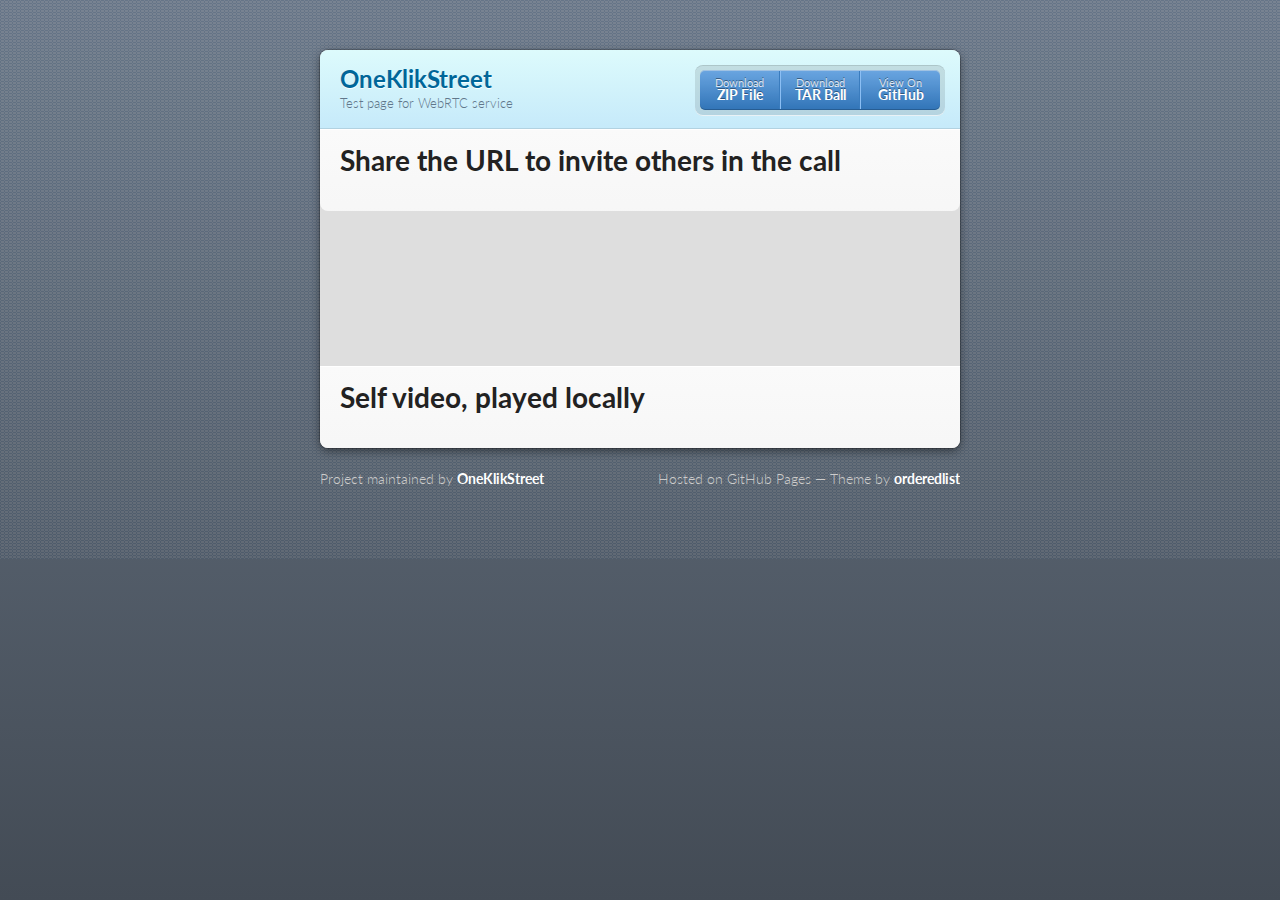
<file: index.html>
<!doctype html>
<html>
  <head>
    <meta charset="utf-8">
    <meta http-equiv="X-UA-Compatible" content="chrome=1">
    <title>Modernist by Steve Smith</title>
    
    <link rel="stylesheet" href="stylesheets/styles.css">
    <link rel="stylesheet" href="stylesheets/pygment_trac.css">
    <meta name="viewport" content="width=device-width, initial-scale=1, user-scalable=no">
    
    <!--[if lt IE 9]>
    <script src="//html5shiv.googlecode.com/svn/trunk/html5.js"></script>
    <![endif]-->
  </head>
  <body>
    <div class="wrapper">
      <header>
        <h1>OneKlikStreet</h1>
        <p>Test page for WebRTC service</p>
        <p class="view"><a href="http://github.com/orderedlist/modernist">View the Project on GitHub <small>orderedlist/modernist</small></a></p>
        <ul>
          <li><a href="https://github.com/oneklikstreet/oks.github.io/zipball/master">Download <strong>ZIP File</strong></a></li>
          <li><a href="https://github.com/oneklikstreet/oks.github.io/tarball/master">Download <strong>TAR Ball</strong></a></li>
          <li><a href="https://github.com/oneklikstreet/oks.github.io">View On <strong>GitHub</strong></a></li>
        </ul>
      </header>
      <section>
        <h1>Share the URL to invite others in the call</h1>

      </section>

<div id="oks-container">

</div>
<!--
        <div>
            <video id="remotevideo" autoplay  ></video>
        </div>
      -->

      <section>
      <!--
        <div class="highlight">
        <pre><span class="nb">require</span> <span class="s1">'redcarpet'</span>
<span class="n">markdown</span> <span class="o">=</span> <span class="no">Redcarpet</span><span class="o">.</span><span class="n">new</span><span class="p">(</span><span class="s2">"Hello World!"</span><span class="p">)</span>
<span class="nb">puts</span> <span class="n">markdown</span><span class="o">.</span><span class="n">to_html</span></pre>
        </div>
      -->
      <h1>Self video, played locally</h1>

      </section>
      <!--
        <div style="width: 160px; height:120px;">
            <video id="localvideo" autoplay></video>
        </div>
      -->
    </div>
    <footer>
      <p>Project maintained by <a href="http://github.com/oneklikstreet">OneKlikStreet</a></p>
      <p>Hosted on GitHub Pages &mdash; Theme by <a href="https://github.com/orderedlist">orderedlist</a></p>
    </footer>
    <script data-main="javascripts/main" src="javascripts/require.js"></script>

    <script src="javascripts/scale.fix.js"></script>
  </body>
</html>
</file>
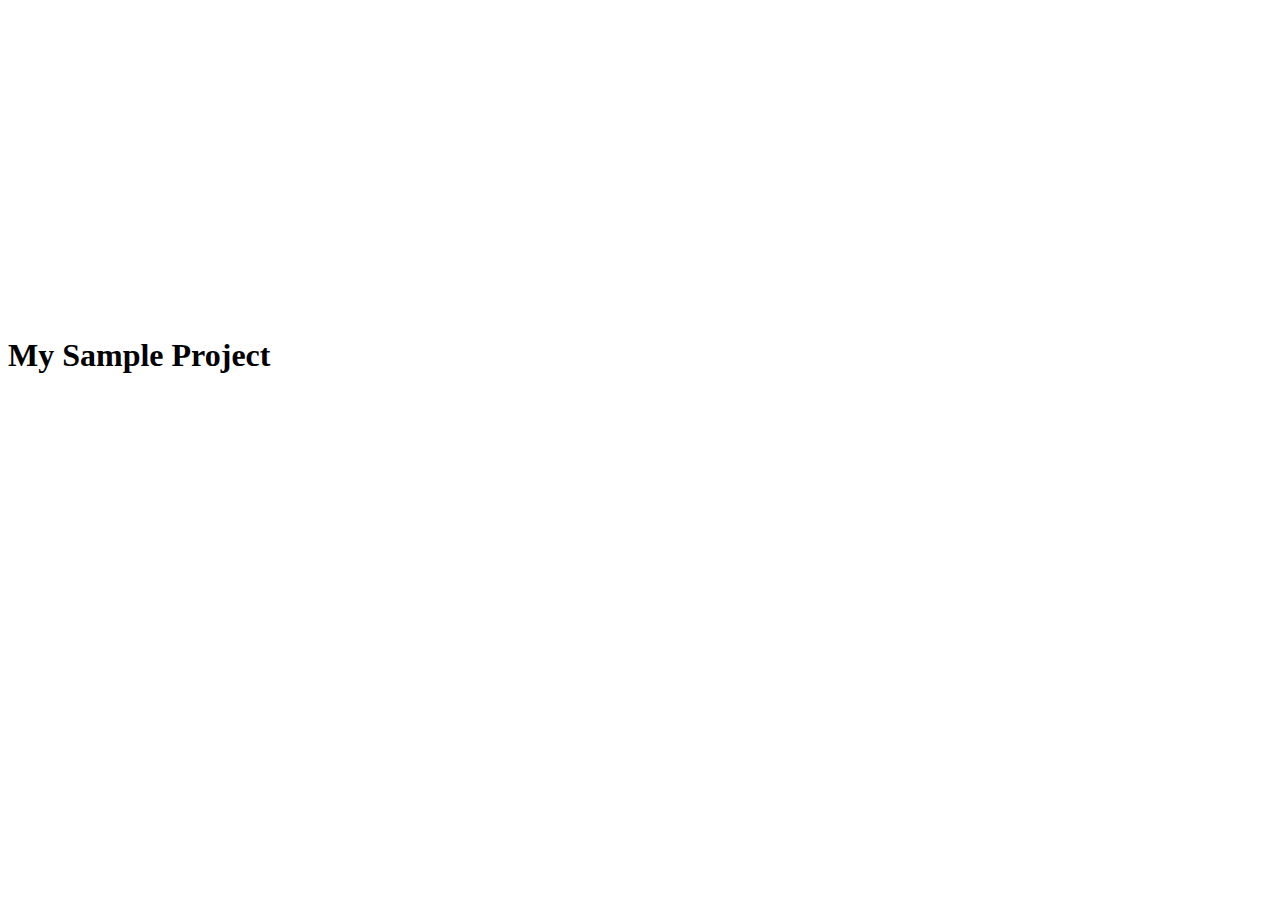
<file: oks_require.html>
<!DOCTYPE html>
<html>
    <head>
        <title>My Sample Project</title>
        <div>
            <video id="localvideo" autoplay  ></video>
        </div>
        <div>
            <video id="remotevideo" autoplay  ></video>
        </div>
        <!-- data-main attribute tells require.js to load
             scripts/main.js after require.js loads. -->
        <script data-main="javascripts/main" src="javascripts/require.js"></script>
    </head>
    <body>
        <h1>My Sample Project</h1>
    </body>
</html>
</file>
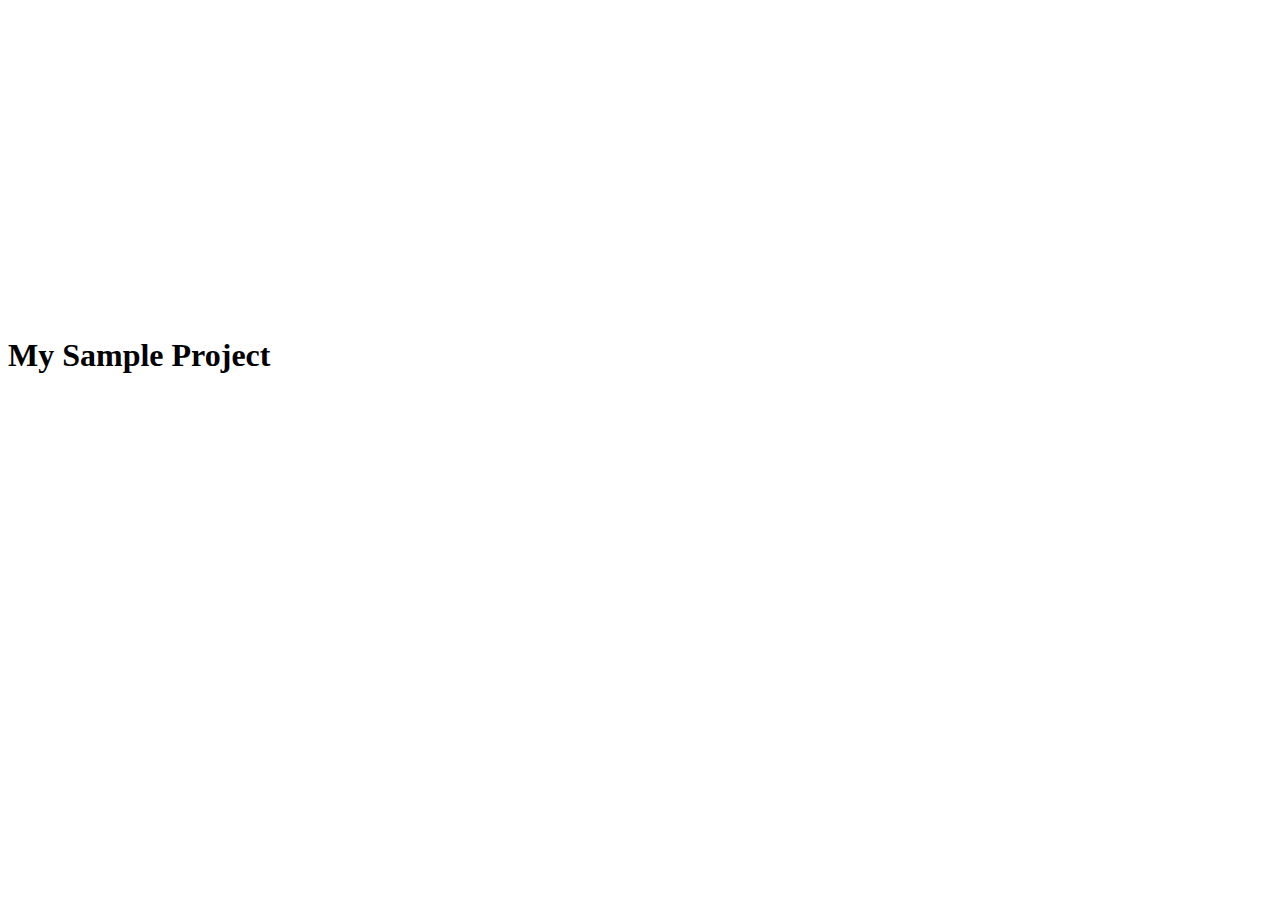
<file: oks_test.html>
<!DOCTYPE html>
<html>
    <head>
        <title>My Sample Project</title>
        <div>
            <video id="localvideo" autoplay  ></video>
        </div>
        <div>
            <video id="remotevideo" autoplay  ></video>
        </div>
        <!-- data-main attribute tells require.js to load
             scripts/main.js after require.js loads. -->
        <script data-main="javascripts/main" src="javascripts/require.js"></script>
    </head>
    <body>
        <h1>My Sample Project</h1>
        <script>

        </script>
    </body>
</html>
</file>
<file: stylesheets/styles.css>
@import url(https://fonts.googleapis.com/css?family=Lato:300italic,700italic,300,700);
html {
  background: #6C7989;
  background: #6c7989 -webkit-gradient(linear, 50% 0%, 50% 100%, color-stop(0%, #6c7989), color-stop(100%, #434b55)) fixed;
  background: #6c7989 -webkit-linear-gradient(#6c7989, #434b55) fixed;
  background: #6c7989 -moz-linear-gradient(#6c7989, #434b55) fixed;
  background: #6c7989 -o-linear-gradient(#6c7989, #434b55) fixed;
  background: #6c7989 -ms-linear-gradient(#6c7989, #434b55) fixed;
  background: #6c7989 linear-gradient(#6c7989, #434b55) fixed;
}

body {
  padding: 50px 0;
  margin: 0;
  font: 14px/1.5 Lato, "Helvetica Neue", Helvetica, Arial, sans-serif;
  color: #555;
  font-weight: 300;
  background: url('[data-uri]') fixed;
}

.wrapper {
  width: 640px;
  margin: 0 auto;
  background: #DEDEDE;
  -moz-border-radius: 8px;
  -webkit-border-radius: 8px;
  -o-border-radius: 8px;
  -ms-border-radius: 8px;
  -khtml-border-radius: 8px;
  border-radius: 8px;
  -moz-box-shadow: rgba(0, 0, 0, 0.2) 0 0 0 1px, rgba(0, 0, 0, 0.45) 0 3px 10px;
  -webkit-box-shadow: rgba(0, 0, 0, 0.2) 0 0 0 1px, rgba(0, 0, 0, 0.45) 0 3px 10px;
  -o-box-shadow: rgba(0, 0, 0, 0.2) 0 0 0 1px, rgba(0, 0, 0, 0.45) 0 3px 10px;
  box-shadow: rgba(0, 0, 0, 0.2) 0 0 0 1px, rgba(0, 0, 0, 0.45) 0 3px 10px;
}

header, section, footer {
  display: block;
}

a {
  color: #069;
  text-decoration: none;
}

p {
  margin: 0 0 20px;
  padding: 0;
}

strong {
  color: #222;
  font-weight: 700;
}

header {
  -moz-border-radius: 8px 8px 0 0;
  -webkit-border-radius: 8px 8px 0 0;
  -o-border-radius: 8px 8px 0 0;
  -ms-border-radius: 8px 8px 0 0;
  -khtml-border-radius: 8px 8px 0 0;
  border-radius: 8px 8px 0 0;
  background: #C6EAFA;
  background: -webkit-gradient(linear, 50% 0%, 50% 100%, color-stop(0%, #ddfbfc), color-stop(100%, #c6eafa));
  background: -webkit-linear-gradient(#ddfbfc, #c6eafa);
  background: -moz-linear-gradient(#ddfbfc, #c6eafa);
  background: -o-linear-gradient(#ddfbfc, #c6eafa);
  background: -ms-linear-gradient(#ddfbfc, #c6eafa);
  background: linear-gradient(#ddfbfc, #c6eafa);
  position: relative;
  padding: 15px 20px;
  border-bottom: 1px solid #B2D2E1;
}
header h1 {
  margin: 0;
  padding: 0;
  font-size: 24px;
  line-height: 1.2;
  color: #069;
  text-shadow: rgba(255, 255, 255, 0.9) 0 1px 0;
}
header.without-description h1 {
  margin: 10px 0;
}
header p {
  margin: 0;
  color: #61778B;
  width: 300px;
  font-size: 13px;
}
header p.view {
  display: none;
  font-weight: 700;
  text-shadow: rgba(255, 255, 255, 0.9) 0 1px 0;
  -webkit-font-smoothing: antialiased;
}
header p.view a {
  color: #06c;
}
header p.view small {
  font-weight: 400;
}
header ul {
  margin: 0;
  padding: 0;
  list-style: none;
  position: absolute;
  z-index: 1;
  right: 20px;
  top: 20px;
  height: 38px;
  padding: 1px 0;
  background: #5198DF;
  background: -webkit-gradient(linear, 50% 0%, 50% 100%, color-stop(0%, #77b9fb), color-stop(100%, #3782cd));
  background: -webkit-linear-gradient(#77b9fb, #3782cd);
  background: -moz-linear-gradient(#77b9fb, #3782cd);
  background: -o-linear-gradient(#77b9fb, #3782cd);
  background: -ms-linear-gradient(#77b9fb, #3782cd);
  background: linear-gradient(#77b9fb, #3782cd);
  border-radius: 5px;
  -moz-box-shadow: inset rgba(255, 255, 255, 0.45) 0 1px 0, inset rgba(0, 0, 0, 0.2) 0 -1px 0;
  -webkit-box-shadow: inset rgba(255, 255, 255, 0.45) 0 1px 0, inset rgba(0, 0, 0, 0.2) 0 -1px 0;
  -o-box-shadow: inset rgba(255, 255, 255, 0.45) 0 1px 0, inset rgba(0, 0, 0, 0.2) 0 -1px 0;
  box-shadow: inset rgba(255, 255, 255, 0.45) 0 1px 0, inset rgba(0, 0, 0, 0.2) 0 -1px 0;
  width: 240px;
}
header ul:before {
  content: '';
  position: absolute;
  z-index: -1;
  left: -5px;
  top: -4px;
  right: -5px;
  bottom: -6px;
  background: rgba(0, 0, 0, 0.1);
  -moz-border-radius: 8px;
  -webkit-border-radius: 8px;
  -o-border-radius: 8px;
  -ms-border-radius: 8px;
  -khtml-border-radius: 8px;
  border-radius: 8px;
  -moz-box-shadow: rgba(0, 0, 0, 0.2) 0 -1px 0, inset rgba(255, 255, 255, 0.7) 0 -1px 0;
  -webkit-box-shadow: rgba(0, 0, 0, 0.2) 0 -1px 0, inset rgba(255, 255, 255, 0.7) 0 -1px 0;
  -o-box-shadow: rgba(0, 0, 0, 0.2) 0 -1px 0, inset rgba(255, 255, 255, 0.7) 0 -1px 0;
  box-shadow: rgba(0, 0, 0, 0.2) 0 -1px 0, inset rgba(255, 255, 255, 0.7) 0 -1px 0;
}
header ul li {
  width: 79px;
  float: left;
  border-right: 1px solid #3A7CBE;
  height: 38px;
}
header ul li + li {
  width: 78px;
  border-left: 1px solid #8BBEF3;
}
header ul li + li + li {
  border-right: none;
  width: 79px;
}
header ul a {
  line-height: 1;
  font-size: 11px;
  color: #fff;
  color: rgba(255, 255, 255, 0.8);
  display: block;
  text-align: center;
  font-weight: 400;
  padding-top: 6px;
  height: 40px;
  text-shadow: rgba(0, 0, 0, 0.4) 0 -1px 0;
}
header ul a strong {
  font-size: 14px;
  display: block;
  color: #fff;
  -webkit-font-smoothing: antialiased;
}

section {
  padding: 15px 20px;
  font-size: 15px;
  border-top: 1px solid #fff;
  background: -webkit-gradient(linear, 50% 0%, 50% 700, color-stop(0%, #fafafa), color-stop(100%, #dedede));
  background: -webkit-linear-gradient(#fafafa, #dedede 700px);
  background: -moz-linear-gradient(#fafafa, #dedede 700px);
  background: -o-linear-gradient(#fafafa, #dedede 700px);
  background: -ms-linear-gradient(#fafafa, #dedede 700px);
  background: linear-gradient(#fafafa, #dedede 700px);
  -moz-border-radius: 0 0 8px 8px;
  -webkit-border-radius: 0 0 8px 8px;
  -o-border-radius: 0 0 8px 8px;
  -ms-border-radius: 0 0 8px 8px;
  -khtml-border-radius: 0 0 8px 8px;
  border-radius: 0 0 8px 8px;
  position: relative;
}

h1, h2, h3, h4, h5, h6 {
  color: #222;
  padding: 0;
  margin: 0 0 20px;
  line-height: 1.2;
}

p, ul, ol, table, pre, dl {
  margin: 0 0 20px;
}

h1, h2, h3 {
  line-height: 1.1;
}

h1 {
  font-size: 28px;
}

h2 {
  color: #393939;
}

h3, h4, h5, h6 {
  color: #494949;
}

blockquote {
  margin: 0 -20px 20px;
  padding: 15px 20px 1px 40px;
  font-style: italic;
  background: #ccc;
  background: rgba(0, 0, 0, 0.06);
  color: #222;
}

img {
  max-width:100%;
}

code, pre {
  font-family: Monaco, Bitstream Vera Sans Mono, Lucida Console, Terminal;
  color: #333;
  font-size: 12px;
}

pre {
  padding: 20px;
  background: #3A3C42;
  color: #f8f8f2;
  margin: 0 -20px 20px;
  overflow-x:auto;
}
pre code {
  color: #f8f8f2;
}
li pre {
  margin-left: -60px;
  padding-left: 60px;
}

table {
  width: 100%;
  border-collapse: collapse;
}

th, td {
  text-align: left;
  padding: 5px 10px;
  border-bottom: 1px solid #aaa;
}

dt {
  color: #222;
  font-weight: 700;
}

th {
  color: #222;
}

small {
  font-size: 11px;
}

hr {
  border: 0;
  background: #aaa;
  height: 1px;
  margin: 0 0 20px;
}

footer {
  width: 640px;
  margin: 0 auto;
  padding: 20px 0 0;
  color: #ccc;
  overflow: hidden;
}
footer a {
  color: #fff;
  font-weight: bold;
}
footer p {
  float: left;
}
footer p + p {
  float: right;
}

@media print, screen and (max-width: 740px) {
  body {
    padding: 0;
  }

  .wrapper {
    -moz-border-radius: 0;
    -webkit-border-radius: 0;
    -o-border-radius: 0;
    -ms-border-radius: 0;
    -khtml-border-radius: 0;
    border-radius: 0;
    -moz-box-shadow: none;
    -webkit-box-shadow: none;
    -o-box-shadow: none;
    box-shadow: none;
    width: 100%;
  }

  footer {
    -moz-border-radius: 0;
    -webkit-border-radius: 0;
    -o-border-radius: 0;
    -ms-border-radius: 0;
    -khtml-border-radius: 0;
    border-radius: 0;
    padding: 20px;
    width: auto;
  }
  footer p {
    float: none;
    margin: 0;
  }
  footer p + p {
    float: none;
  }
}
@media print, screen and (max-width:580px) {
  header ul {
    display: none;
  }

  header p.view {
    display: block;
  }

  header p {
    width: 100%;
  }
}
@media print {
  header p.view a small:before {
    content: 'at http://github.com/';
  }
}
</file>
<file: stylesheets/pygment_trac.css>
.highlight .hll { background-color: #49483e }
.highlight  { background: #3A3C42; color: #f8f8f2 }
.highlight .c { color: #75715e } /* Comment */
.highlight .err { color: #960050; background-color: #1e0010 } /* Error */
.highlight .k { color: #66d9ef } /* Keyword */
.highlight .l { color: #ae81ff } /* Literal */
.highlight .n { color: #f8f8f2 } /* Name */
.highlight .o { color: #f92672 } /* Operator */
.highlight .p { color: #f8f8f2 } /* Punctuation */
.highlight .cm { color: #75715e } /* Comment.Multiline */
.highlight .cp { color: #75715e } /* Comment.Preproc */
.highlight .c1 { color: #75715e } /* Comment.Single */
.highlight .cs { color: #75715e } /* Comment.Special */
.highlight .ge { font-style: italic } /* Generic.Emph */
.highlight .gs { font-weight: bold } /* Generic.Strong */
.highlight .kc { color: #66d9ef } /* Keyword.Constant */
.highlight .kd { color: #66d9ef } /* Keyword.Declaration */
.highlight .kn { color: #f92672 } /* Keyword.Namespace */
.highlight .kp { color: #66d9ef } /* Keyword.Pseudo */
.highlight .kr { color: #66d9ef } /* Keyword.Reserved */
.highlight .kt { color: #66d9ef } /* Keyword.Type */
.highlight .ld { color: #e6db74 } /* Literal.Date */
.highlight .m { color: #ae81ff } /* Literal.Number */
.highlight .s { color: #e6db74 } /* Literal.String */
.highlight .na { color: #a6e22e } /* Name.Attribute */
.highlight .nb { color: #f8f8f2 } /* Name.Builtin */
.highlight .nc { color: #a6e22e } /* Name.Class */
.highlight .no { color: #66d9ef } /* Name.Constant */
.highlight .nd { color: #a6e22e } /* Name.Decorator */
.highlight .ni { color: #f8f8f2 } /* Name.Entity */
.highlight .ne { color: #a6e22e } /* Name.Exception */
.highlight .nf { color: #a6e22e } /* Name.Function */
.highlight .nl { color: #f8f8f2 } /* Name.Label */
.highlight .nn { color: #f8f8f2 } /* Name.Namespace */
.highlight .nx { color: #a6e22e } /* Name.Other */
.highlight .py { color: #f8f8f2 } /* Name.Property */
.highlight .nt { color: #f92672 } /* Name.Tag */
.highlight .nv { color: #f8f8f2 } /* Name.Variable */
.highlight .ow { color: #f92672 } /* Operator.Word */
.highlight .w { color: #f8f8f2 } /* Text.Whitespace */
.highlight .mf { color: #ae81ff } /* Literal.Number.Float */
.highlight .mh { color: #ae81ff } /* Literal.Number.Hex */
.highlight .mi { color: #ae81ff } /* Literal.Number.Integer */
.highlight .mo { color: #ae81ff } /* Literal.Number.Oct */
.highlight .sb { color: #e6db74 } /* Literal.String.Backtick */
.highlight .sc { color: #e6db74 } /* Literal.String.Char */
.highlight .sd { color: #e6db74 } /* Literal.String.Doc */
.highlight .s2 { color: #e6db74 } /* Literal.String.Double */
.highlight .se { color: #ae81ff } /* Literal.String.Escape */
.highlight .sh { color: #e6db74 } /* Literal.String.Heredoc */
.highlight .si { color: #e6db74 } /* Literal.String.Interpol */
.highlight .sx { color: #e6db74 } /* Literal.String.Other */
.highlight .sr { color: #e6db74 } /* Literal.String.Regex */
.highlight .s1 { color: #e6db74 } /* Literal.String.Single */
.highlight .ss { color: #e6db74 } /* Literal.String.Symbol */
.highlight .bp { color: #f8f8f2 } /* Name.Builtin.Pseudo */
.highlight .vc { color: #f8f8f2 } /* Name.Variable.Class */
.highlight .vg { color: #f8f8f2 } /* Name.Variable.Global */
.highlight .vi { color: #f8f8f2 } /* Name.Variable.Instance */
.highlight .il { color: #ae81ff } /* Literal.Number.Integer.Long */
</file>
